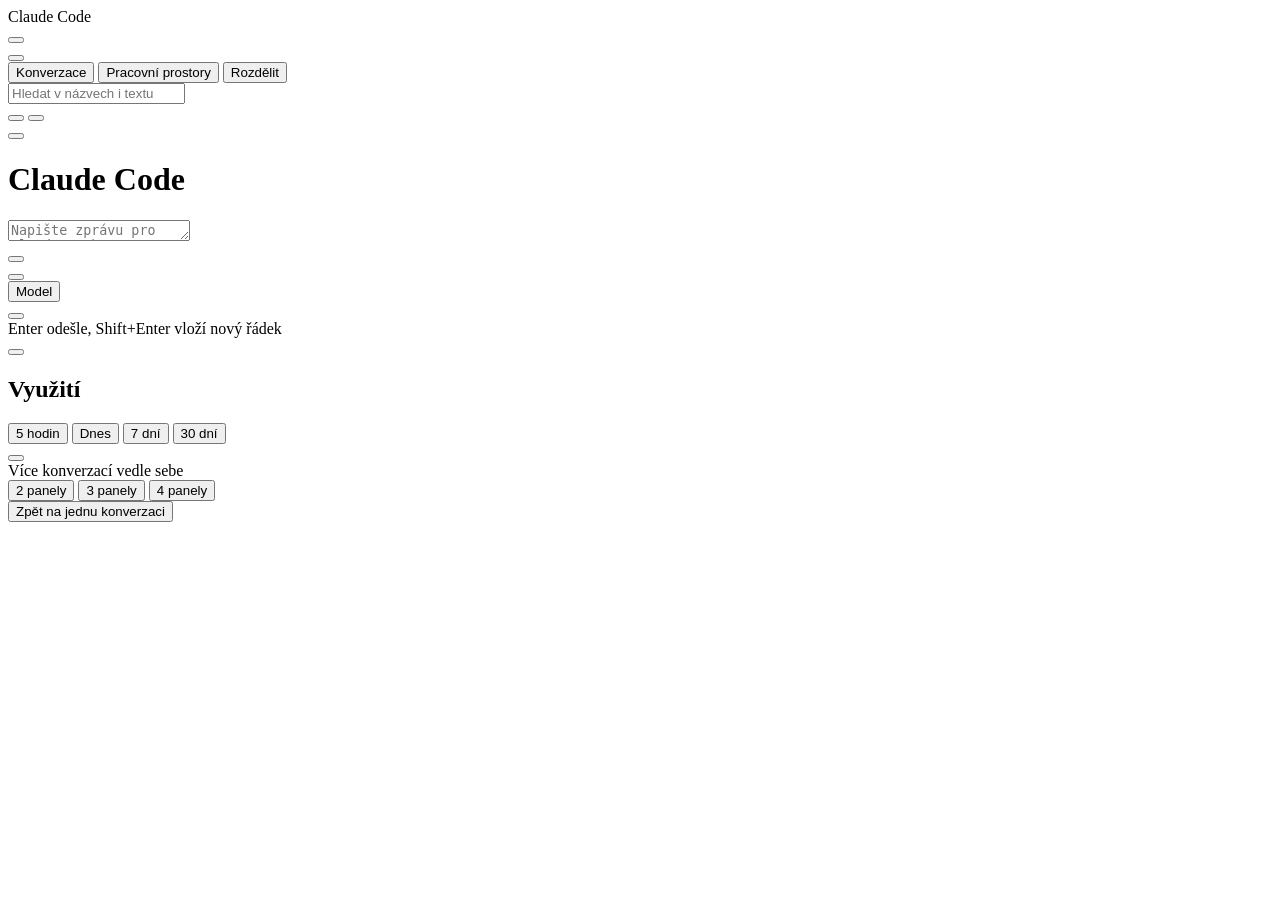
<file: claude-gui/ui/index.html>
<!doctype html>
<html lang="cs">
<head>
<meta charset="utf-8">
<meta name="viewport" content="width=device-width, initial-scale=1">
<meta name="color-scheme" content="light dark">
<title>Claude Code</title>
<style>
<!--@include styles/base.css-->
<!--@include styles/sidebar.css-->
<!--@include styles/chat.css-->
<!--@include styles/usage.css-->
<!--@include styles/dialogs.css-->
<!--@include styles/theme.css-->
<!--@include styles/features.css-->
</style>
</head>
<body data-view="chat">
<div id="app">
  <aside id="sidebar">
    <div class="side-head">
      <div class="brand"><span class="logo" data-icon="logo"></span><span>Claude Code</span></div>
      <button id="btnCloseSide" class="icon-btn" data-icon="close" title="Skrýt panel" aria-label="Skrýt panel"></button>
    </div>
    <button id="btnNew" class="nav-new" type="button"></button>
    <nav class="nav" aria-label="Zobrazení">
      <button id="tabChat" class="nav-item active" type="button"><span data-icon="chat"></span><span>Konverzace</span></button>
      <button id="tabProjects" class="nav-item" type="button"><span data-icon="folder"></span><span>Pracovní prostory</span></button>
      <button id="tabSplit" class="nav-item" type="button" title="Více konverzací vedle sebe (Ctrl+\)"><span data-icon="split"></span><span>Rozdělit</span></button>
    </nav>
    <div class="search">
      <span data-icon="search"></span>
      <input id="search" type="search" placeholder="Hledat v názvech i textu" autocomplete="off" spellcheck="false" aria-label="Hledat v konverzacích">
    </div>
    <div id="searchInfo" class="search-info" hidden></div>
    <nav id="list" class="list" aria-label="Konverzace"></nav>
    <button id="glimpse" class="glimpse" type="button" hidden title="Otevřít přehled využití">
      <div class="glimpse-top"><span>Dnes</span><span id="glimpseMsgs"></span></div>
      <div class="glimpse-val" id="glimpseVal">Načítám…</div>
    </button>
    <div class="side-foot">
      <span id="countInfo"></span>
      <button id="btnSettings" class="icon-btn" type="button" data-icon="gear" title="Nastavení" aria-label="Nastavení"></button>
      <button id="btnRefresh" class="link-btn" type="button" title="Znovu načíst seznam"></button>
    </div>
  </aside>
  <div id="scrim" class="scrim"></div>

  <main>
    <header class="top chat-only">
      <button id="btnMenu" class="icon-btn only-narrow only-hidden" data-icon="menu" title="Konverzace" aria-label="Zobrazit konverzace"></button>
      <div class="top-info">
        <h1 id="title">Claude Code</h1>
        <div id="cwd" class="cwd"></div>
      </div>
      <div class="top-ctrl">
        <div id="ctx" class="ctx" hidden><span id="ctxLabel"></span><span class="ctx-bar"><i id="ctxFill"></i></span></div>
        <button id="btnClear" class="icon-btn" type="button" hidden data-icon="broom" title="Vyčistit kontext (nová konverzace ve stejné složce, stará zůstane v seznamu)" aria-label="Vyčistit kontext"></button>
        <div id="bypassWarn" class="warn chat-only" role="alert" hidden title="Zapnutý režim bypassPermissions: Claude spouští libovolné příkazy a mění či maže soubory bez jakéhokoli potvrzení. Používejte ho jen v izolovaném prostředí, kde vám nevadí ztráta dat.">
          <span data-icon="alert"></span>bypassPermissions
        </div>
        <div class="limits limits-host"></div>
        
      </div>
    </header>

    <section id="messages" class="messages chat-only" aria-live="polite"></section>

    <footer class="composer chat-only">
      <div id="queue" class="queue" hidden></div>
      <div id="status" class="status" hidden><span class="spinner"></span><span id="statusText">Claude pracuje</span></div>
      <button id="btnDown" class="down-btn" type="button" hidden title="Na konec konverzace" aria-label="Na konec konverzace" data-icon="arrowdown"></button>
      <div class="composer-card">
        <div id="attStrip" class="att-strip" hidden></div>
        <textarea id="input" rows="1" placeholder="Napište zprávu pro Claude, nebo sem přetáhněte soubory" aria-label="Zpráva"></textarea>
        <div class="composer-bar">
          <button id="btnAttach" class="icon-btn attach" type="button" title="Přiložit soubory nebo obrázky" aria-label="Přiložit soubory" data-icon="clip"></button>
          <input id="fileIn" type="file" multiple hidden>
          <div class="tools-wrap">
            <button id="btnTools" class="icon-btn attach" type="button" title="Nástroje" aria-label="Nástroje" aria-haspopup="true" data-icon="tools"></button>
            <div id="toolsPop" class="pop" hidden>
              <div class="pop-sec">
                <button class="opt" type="button" data-tool="prompts"><span class="opt-name">Knihovna promptů</span><small>Uložené šablony zpráv</small></button>
                <button class="opt" type="button" data-tool="kb"><span class="opt-name">Znalostní báze</span><small>Trvalé instrukce pro nové konverzace</small></button>
                <button class="opt" type="button" data-tool="review"><span class="opt-name">Recenze druhým modelem</span><small>Posoudí poslední odpověď jiný poskytovatel</small></button>
                <button class="opt" type="button" data-tool="compact"><span class="opt-name">Zkomprimovat kontext</span><small>Pošle /compact</small></button>
                <button class="opt" type="button" data-tool="export"><span class="opt-name">Exportovat konverzaci</span><small>Markdown, HTML nebo PDF</small></button>
                <button class="opt" type="button" data-tool="preview"><span class="opt-name">Náhled webu / aplikace</span><small>Otevře URL nebo soubor</small></button>
                <button class="opt" type="button" data-tool="vault"><span class="opt-name">Přístupy (trezor)</span><small>Šifrované, AI hesla nezná</small></button>
                <button class="opt" type="button" data-tool="checkpoints"><span class="opt-name">Kontrolní body</span><small>Vrátit změny před během</small></button>
              </div>
            </div>
          </div>
          <div class="pick-wrap">
            <button id="btnPick" class="pick" type="button" aria-haspopup="true" aria-expanded="false"><span id="pickLabel">Model</span><span data-icon="chevdown"></span></button>
            <div id="pop" class="pop" hidden>
              <div class="pop-sec">
                <div class="pop-title">Poskytovatel</div>
                <button class="opt" type="button" data-set="provider" data-v="claude"><span class="opt-name">Claude</span><small>Claude Code CLI</small></button>
                <button class="opt" type="button" data-set="provider" data-v="codex"><span class="opt-name">Codex</span><small>OpenAI Codex CLI, konverzace zůstává společná</small></button>
                <button class="opt" type="button" data-set="provider" data-v="opencode"><span class="opt-name">OpenCode</span><small>OpenCode CLI, konverzace zůstává společná</small></button>
              </div>
              <div class="pop-sec">
                <div class="pop-title">Model</div>
                <button class="opt" type="button" data-set="model" data-v=""><span class="opt-name">Výchozí</span><small>podle nastavení Claude Code</small></button>
                <button class="opt" type="button" data-set="model" data-v="opus"><span class="opt-name">Opus</span><small>Nejschopnější, na složité úkoly</small></button>
                <button class="opt" type="button" data-set="model" data-v="sonnet"><span class="opt-name">Sonnet</span><small>Vyvážený, na každodenní práci</small></button>
                <button class="opt" type="button" data-set="model" data-v="haiku"><span class="opt-name">Haiku</span><small>Nejrychlejší a nejlevnější</small></button>
              </div>
              <div class="pop-sec">
                <div class="pop-title">Úroveň přemýšlení</div>
                <div class="chips">
                  <button class="chip" type="button" data-set="effort" data-v="">Výchozí</button>
                  <button class="chip" type="button" data-set="effort" data-v="low">Nízká</button>
                  <button class="chip" type="button" data-set="effort" data-v="medium">Střední</button>
                  <button class="chip" type="button" data-set="effort" data-v="high">Vysoká</button>
                  <button class="chip" type="button" data-set="effort" data-v="xhigh">Velmi vysoká</button>
                  <button class="chip" type="button" data-set="effort" data-v="max">Max</button>
                </div>
              </div>
              <details class="pop-sec pop-adv">
                <summary>Pokročilé</summary>
                <div class="pop-title">Co smí Claude dělat</div>
                <button class="opt" type="button" data-set="mode" data-v="plan"><span class="opt-name">Jen číst a plánovat</span></button>
                <button class="opt" type="button" data-set="mode" data-v="acceptEdits"><span class="opt-name">Číst a upravovat soubory</span><small>doporučeno</small></button>
                <button class="opt" type="button" data-set="mode" data-v="auto"><span class="opt-name">Automaticky</span><small>rozhoduje klasifikátor</small></button>
                <button class="opt" type="button" data-set="mode" data-v="default"><span class="opt-name">Zamítat vše riskantní</span></button>
                <button class="opt" type="button" data-set="mode" data-v="bypassPermissions"><span class="opt-name">Vše bez ptaní</span><small>nebezpečné, bez jakékoli kontroly</small></button>
                <div class="pop-title">Rozšíření (MCP servery a skilly)</div>
                <button class="opt" type="button" data-set="env" data-v="auto"><span class="opt-name">Načíst jednou, pak úsporně</span><small>doporučeno</small></button>
                <button class="opt" type="button" data-set="env" data-v="lean"><span class="opt-name">Nikdy</span><small>nejméně tokenů</small></button>
                <button class="opt" type="button" data-set="env" data-v="full"><span class="opt-name">Vždy</span><small>nejvíc tokenů</small></button>
                <button id="btnReload" class="opt" type="button"><span class="opt-name">Donačíst při další zprávě</span></button>
              </details>
            </div>
          </div>
          <button id="btnSend" class="send" type="button" title="Odeslat" aria-label="Odeslat"></button>
        </div>
      </div>
      <div hidden>
        <select id="provider"><option value="claude"></option><option value="codex"></option><option value="opencode"></option></select>
        <select id="mode"><option value="default"></option><option value="acceptEdits"></option><option value="auto"></option><option value="plan"></option><option value="bypassPermissions"></option></select>
        <select id="model"><option value=""></option><option value="opus"></option><option value="sonnet"></option><option value="haiku"></option></select>
        <select id="env"><option value="auto"></option><option value="lean"></option><option value="full"></option></select>
        <select id="effort"><option value=""></option><option value="low"></option><option value="medium"></option><option value="high"></option><option value="xhigh"></option><option value="max"></option></select>
      </div>
      <div class="hint">Enter odešle, Shift+Enter vloží nový řádek</div>
    </footer>

    <section id="wsView" class="usage" aria-label="Dashboard prostoru"></section>

    <section id="usageView" class="usage" aria-label="Využití">
      <header class="u-head">
        <button id="btnMenu2" class="icon-btn only-narrow only-hidden" data-icon="menu" title="Konverzace" aria-label="Zobrazit konverzace"></button>
        <h1>Využití</h1>
        <div class="limits limits-host"></div>
        <div id="rangeSeg" class="seg" role="tablist" aria-label="Období">
          <button type="button" data-r="h5">5 hodin</button>
          <button type="button" data-r="today">Dnes</button>
          <button type="button" data-r="d7">7 dní</button>
          <button type="button" data-r="d30">30 dní</button>
        </div>
        <button id="btnUsageRefresh" class="icon-btn" type="button" data-icon="refresh" title="Přepočítat" aria-label="Přepočítat"></button>
      </header>
      <div id="usageBody" class="u-body"></div>
    </section>
  </main>
</div>

<div id="dlg" class="modal" hidden>
  <div class="modal-card" role="dialog" aria-modal="true" aria-labelledby="dlgTitle">
    <div class="modal-head">
      <h2 id="dlgTitle">Nová konverzace</h2>
      <button id="dlgClose" class="icon-btn" data-icon="close" title="Zavřít" aria-label="Zavřít"></button>
    </div>
    <label class="field-label" for="cwdInput">Pracovní složka</label>
    <input id="cwdInput" class="text-input" type="text" spellcheck="false" autocomplete="off" placeholder="~/projekty/muj-projekt">
    <div class="field-hint">Claude poběží v této složce. Vyberte některou z dříve použitých, nebo zadejte cestu (funguje i ~).</div>
    <div id="dlgError" class="field-error" hidden></div>
    <div id="cwdList" class="cwd-list"></div>
    <div class="modal-foot">
      <button id="dlgCancel" class="btn" type="button">Zrušit</button>
      <button id="dlgOk" class="btn primary" type="button">Začít konverzaci</button>
    </div>
  </div>
</div>

<section id="grid" aria-label="Rozdělené zobrazení">
  <div class="grid-bar">
    <div class="grid-title">Více konverzací vedle sebe</div>
    <div class="limits limits-host"></div>
    <div id="layoutSeg" class="seg" role="tablist">
      <button type="button" data-l="2">2 panely</button>
      <button type="button" data-l="3">3 panely</button>
      <button type="button" data-l="4">4 panely</button>
    </div>
    <button id="btnGridExit" class="btn" type="button">Zpět na jednu konverzaci</button>
  </div>
  <div id="gridPanes" class="grid-panes"></div>
</section>

<div id="lightbox" class="lightbox" hidden><button id="lbClose" class="lb-close" type="button" title="Zavřít (Esc)" aria-label="Zavřít" data-icon="close"></button><div class="lb-stage"><img id="lbImg" alt=""></div><div id="lbCap" class="lb-cap"></div></div>

<div id="dropOv" class="drop-ov" hidden><div class="drop-box"><span data-icon="clip"></span><b>Pustit pro přiložení</b><small>obrázky, dokumenty, kód, cokoli</small></div></div>

<div id="dlgTools" class="modal" hidden>
<div class="modal-card" role="dialog" aria-modal="true" aria-labelledby="toolsTitle">
<div class="modal-head"><h2 id="toolsTitle"></h2><button id="toolsClose" class="icon-btn" data-icon="close" title="Zavřít" aria-label="Zavřít"></button></div>
<div id="toolsBody"></div>
<div id="toolsFoot" class="modal-foot"></div>
</div></div>
<div id="dlgText" class="modal" hidden>
  <div class="modal-card small" role="dialog" aria-modal="true" aria-labelledby="dlgTextTitle">
    <div class="modal-head">
      <h2 id="dlgTextTitle"></h2>
      <button id="dlgTextClose" class="icon-btn" data-icon="close" title="Zavřít" aria-label="Zavřít"></button>
    </div>
    <input id="dlgTextInput" class="text-input" type="text" maxlength="80" autocomplete="off" spellcheck="false">
    <div class="modal-foot">
      <button id="dlgTextCancel" class="btn" type="button">Zrušit</button>
      <button id="dlgTextOk" class="btn primary" type="button">Uložit</button>
    </div>
  </div>
</div>

<div id="dlgSettings" class="modal" hidden>
  <div class="modal-card small" role="dialog" aria-modal="true" aria-labelledby="dlgSetTitle">
    <div class="modal-head">
      <h2 id="dlgSetTitle">Nastavení</h2>
      <button id="dlgSetClose" class="icon-btn" data-icon="close" title="Zavřít" aria-label="Zavřít"></button>
    </div>
    <div class="field-label">Vzhled</div>
    <div id="themeSeg" class="seg" role="tablist" aria-label="Vzhled">
      <button type="button" data-mode="auto">Podle systému</button>
      <button type="button" data-mode="light">Světlý</button>
      <button type="button" data-mode="dark">Tmavý</button>
    </div>
    <div class="field-label">Jazyk rozhraní</div>
    <div id="langSeg" class="seg" role="tablist" aria-label="Jazyk rozhraní">
      <button type="button" data-lang="auto">Automaticky</button>
      <button type="button" data-lang="cs" translate="no">Čeština</button>
      <button type="button" data-lang="en" translate="no">English</button>
    </div>
    <div class="field-hint">Automaticky = podle jazyka systému.</div>
    <div class="field-label">Využití</div>
    <button id="setUsage" class="btn" type="button">Přehled využití…</button>
    <div class="field-label">Přístupy</div>
    <button id="setVault" class="btn" type="button" title="Šifrovaný trezor přístupů k serverům (FTP, SSH…)">Přístupy (trezor)…</button>
  </div>
</div>

<div id="menu" class="menu" role="menu" hidden></div>
<div id="toast" class="toast" hidden></div>

<script nonce="__CSP_NONCE__">
"use strict";

<!--@include scripts/config.js-->
<!--@include scripts/icons.js-->
<!--@include scripts/util.js-->
<!--@include scripts/markdown.js-->
<!--@include scripts/transcript.js-->
<!--@include scripts/shell.js-->
<!--@include scripts/sessions.js-->
<!--@include scripts/workspaces.js-->
<!--@include scripts/conversation.js-->
<!--@include scripts/chat.js-->
<!--@include scripts/tools.js-->
<!--@include scripts/send.js-->
<!--@include scripts/misc.js-->
<!--@include scripts/usage.js-->
<!--@include scripts/limits.js-->
<!--@include scripts/composer.js-->
</script>
<script nonce="__CSP_NONCE__">
<!--@include scripts/i18n.js-->
</script>
</body>
</html>
</file>
